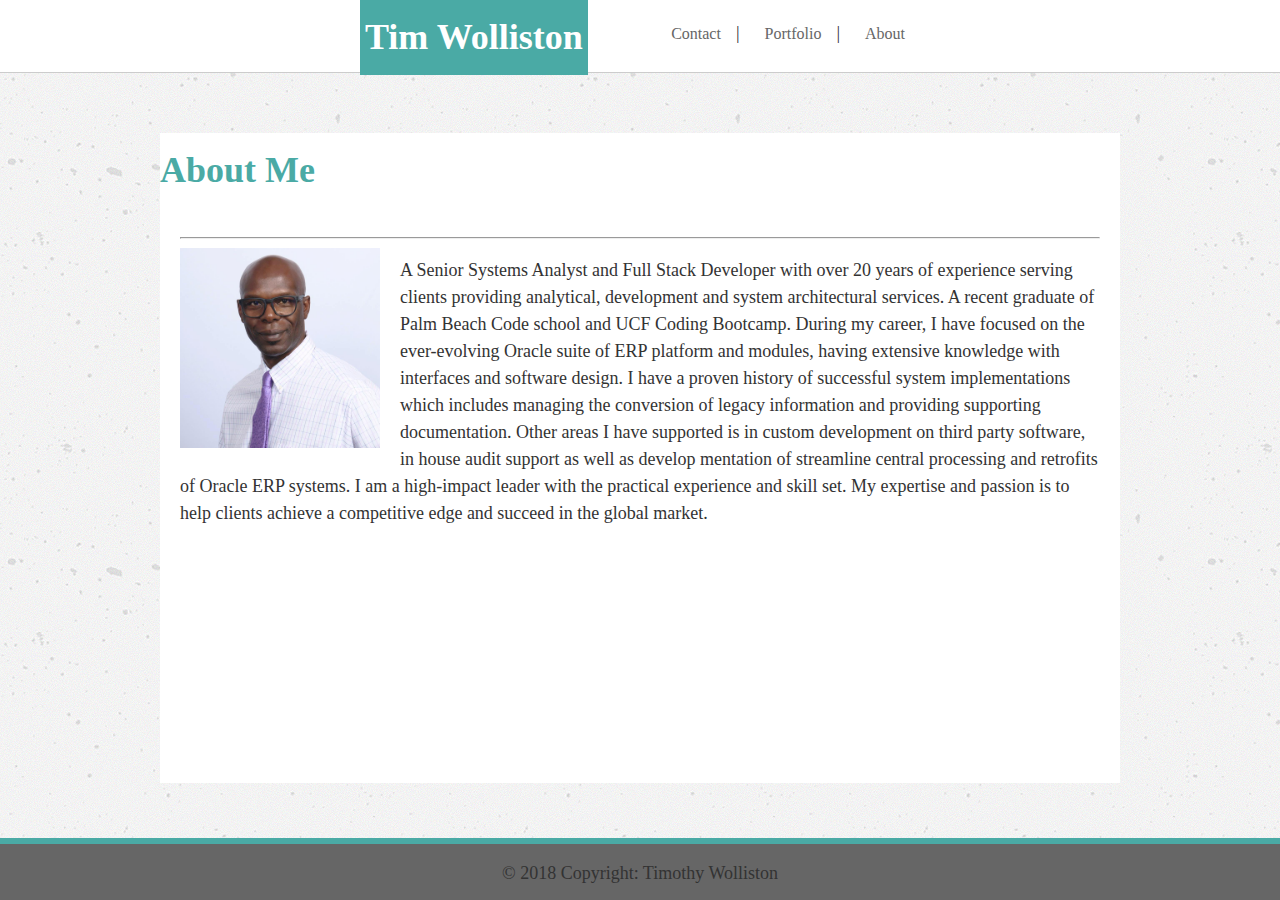
<file: index.html>
<!DOCTYPE html>
<html lang="en-us">

<head>
  <meta charset="UTF-8">
  <meta name="viewport" content="width=device-width, initial-scale=1.0">
  <title>Portfolio</title>
  <link rel="stylesheet" type="text/css" href="assets/css/style.css">
</head>

<body>

  <!-- Site Header -->
  <header>
    <!-- Section 2: Contact Info -->
    <section class="header-left">
      <!-- h2: Tier-2 Headline -->
      <h1>Tim Wolliston</h1>
    </section>

    <section class="header-right">
      <!-- Unordered list -->
      <ul>
        <li>
          <a href="index.html">About</a>
        </li>
        <span>|</span>
        <li>
          <a href="portfolio.html">Portfolio</a>
        </li>
        <span>|</span>
        <li>
          <a href="contact.html">Contact</a>
        </li>
      </ul>
    </section>
  </header>



  <div class="container">

    <!-- <section id="bio-heading">  -->
    <h1 class="bio-title">About Me</h1>

    <!-- </section> -->

    <section id="left-column">
      <hr>
      <!-- Image with link -->
      <img id="bio-image" src="assets/image/TW.jpg" alt="Profile picture">

      <p> A Senior Systems Analyst and Full Stack Developer with over 20 years of experience serving clients providing analytical,
        development and system architectural services. A recent graduate of Palm Beach Code school and UCF Coding Bootcamp.
        During my career, I have focused on the ever-evolving Oracle suite of ERP platform and modules, having extensive
        knowledge with interfaces and software design. I have a proven history of successful system implementations which
        includes managing the conversion of legacy information and providing supporting documentation. Other areas I have
        supported is in custom development on third party software, in house audit support as well as develop mentation of
        streamline central processing and retrofits of Oracle ERP systems. I am a high-impact leader with the practical experience
        and skill set. My expertise and passion is to help clients achieve a competitive edge and succeed in the global market.
        </p>
    </section>

    <aside id="right-column">
      <p></p>
    </aside>


  </div>




  <footer class="footer">
    © 2018 Copyright: Timothy Wolliston
  </footer>

</body>

</html>
</file>
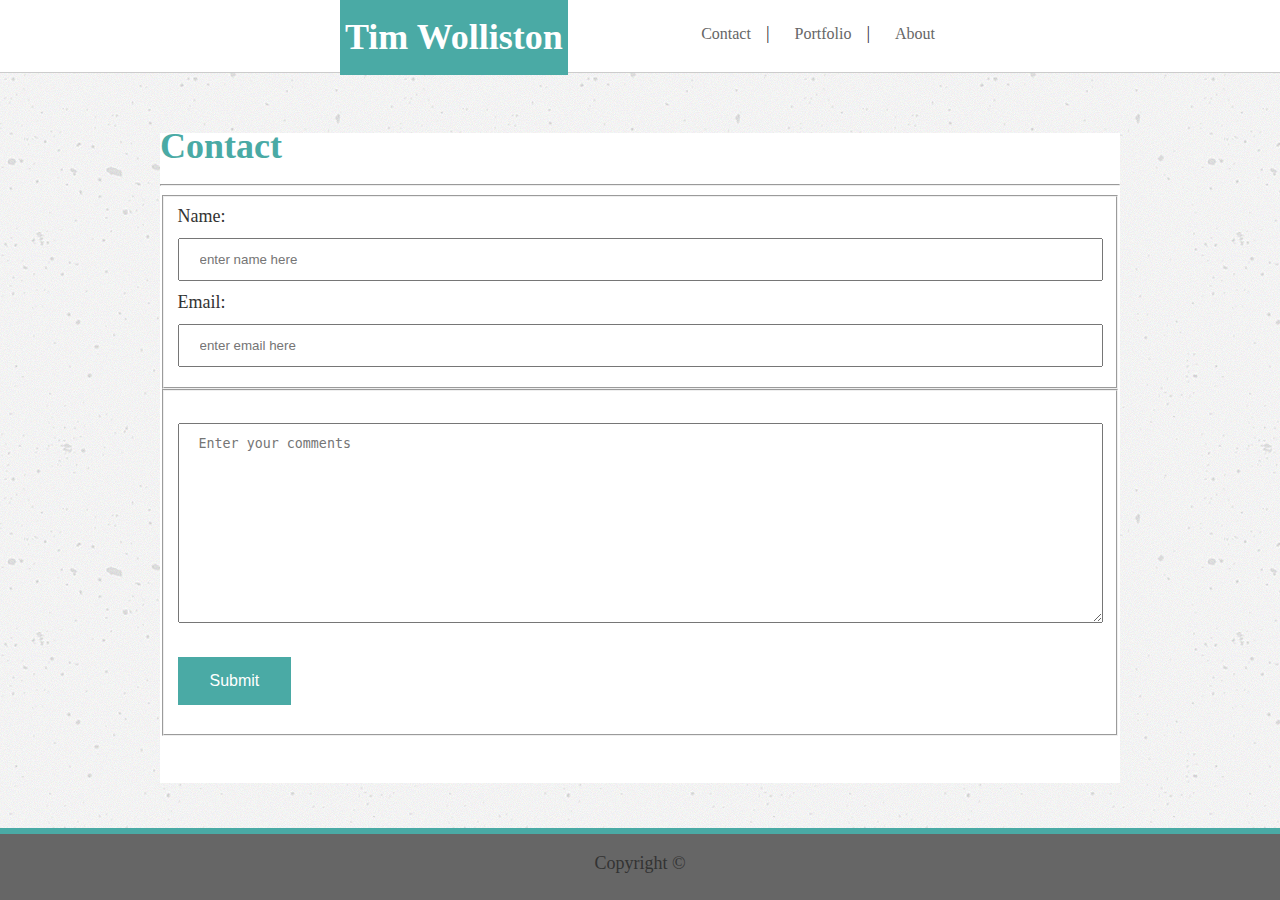
<file: contact.html>
<!DOCTYPE html>
<html lang="en-us">

<head>
  <meta charset="UTF-8">
  <title>Contact</title>
  <link rel="stylesheet" type="text/css" href="assets/css/style2.css">
</head>

<body>



      <!-- Site Header -->
      <header> 
          <!-- Section 2: Contact Info -->
          <section class="header-left">
            <!-- h2: Tier-2 Headline -->
            <h1>Tim Wolliston</h1>
          </section>

          <section class="header-right">
            <!-- Unordered list -->
            <ul>
            <li><a href="index.html">About</a></li>
            <span>|</span>
            <li><a href="portfolio.html">Portfolio</a></li>
            <span>|</span>
            <li><a href="contact.html">Contact</a></li>
            </ul>
          </section>
      </header>


      <div class="container">
        <form> 
          <!-- Section 1: Bio -->
            <section id="bio">
                <!-- h2: Tier-2 Headline (Not as important as the h1 header, but more than one allowed). -->
                <h1 class="bio-heading">Contact</h1>

                <hr>

                <fieldset>
                    <label for="name">Name:</label><br>
                    <input name="name" id="name" type="text" placeholder="enter name here" required><br>

                    <label for="name">Email:</label><br>
                    <input name="email" id="email" type="email" placeholder="enter email here" required>
                </fieldset>

                <fieldset>
                    <p>
                        <textarea class="comments" name="comments" placeholder="Enter your comments";></textarea>
                    </p>
                    <p > <button class="button" type="button">Submit</button> </p>
                                      
                </fieldset>

            </section>
        </form>
      </div>





      <footer class="footer">
            Copyright © 
      </footer>
      
      </body>
      
      </html>
</file>
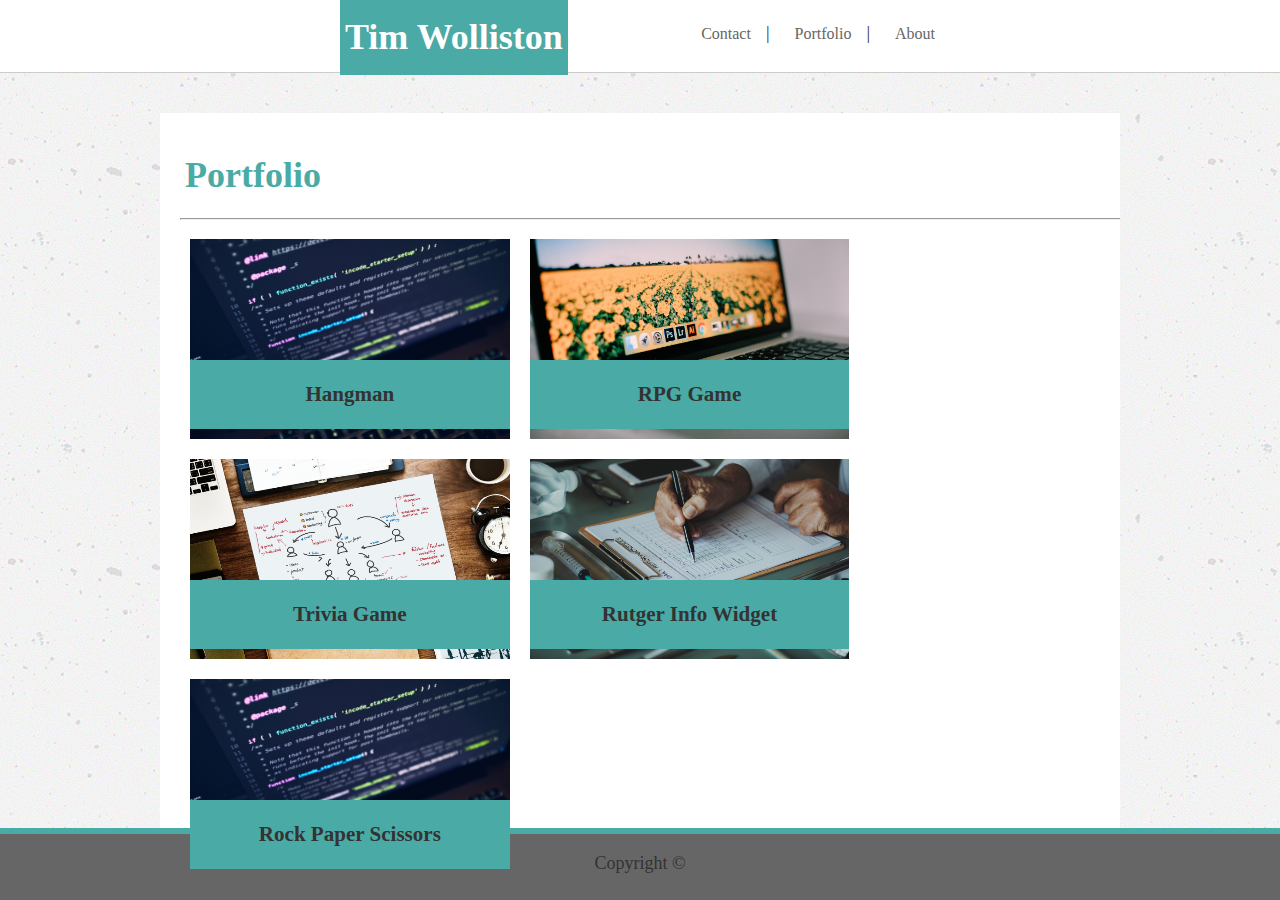
<file: portfolio.html>
<!DOCTYPE html>
<html lang="en-us">

<head>
  <meta charset="UTF-8">
  <title>Portfolio</title>
  <link rel="stylesheet" type="text/css" href="assets/css/style3.css">
</head>

<body>



  <!-- Site Header -->
  <header>
    <!-- Section 2: Contact Info -->
    <section class="header-left">
      <!-- h2: Tier-2 Headline -->
      <h1>Tim Wolliston</h1>
    </section>

    <section class="header-right">
      <!-- Unordered list -->
      <ul>
        <li>
          <a href="index.html">About</a>
        </li>
        <span>|</span>
        <li>
          <a href="portfolio.html">Portfolio</a>
        </li>
        <span>|</span>
        <li>
          <a href="contact.html">Contact</a>
        </li>
      </ul>
    </section>
  </header>


  <div class="container">
    
      <!-- Section 1: Galery -->
      <section id="portfolio">

          <!-- h2: Tier-2 Headline (Not as important as the h1 header, but more than one allowed). -->
          <h1 class="portfolio-heading">Portfolio</h1>

          <hr>

          <div class="box">
            <div class="banner">
              <h3>Hangman</h3>
            </div>
            <img class="image-1" src="assets/image/luca-bravo-217276-unsplash.jpg">
          </div>

          <div class="box">
            <div class="banner">
              <h3>RPG Game</h3>
            </div>
            <img class="image-1" src="assets/image/mikaela-shannon-205959-unsplash.jpg">
          </div>

          <div class="box">
            <div class="banner">
                <h3>Trivia Game</h3>
            </div>
            <img class="image-1" src="assets/image/rawpixel-574844-unsplash.jpg">
          </div>

          <div class="box">
            <div class="banner">
              <h3>Rutger Info Widget</h3>
            </div>
            <img class="image-1" src="assets/image/rawpixel-611110-unsplash.jpg">
          </div>

          <div class="box">
            <div class="banner">
              <h3>Rock Paper Scissors</h3>
            </div>
            <img class="image-1" src="assets/image/luca-bravo-217276-unsplash.jpg">
          </div>

        </section>
  </div>





  <footer class="footer">
    Copyright ©
  </footer>

</body>

</html>
</file>
<file: assets/css/style.css>
html body {
    height: 100%;
    padding: 0;
    margin: 0;
    font-family: Georgia, "Times New Roman", Times, serif;
    font-size: 18px;
    line-height: 150%;
    color: #333;
}

body{
    background-image: url("../image/concrete-texture.png");
}

.header-left {
    color: #ffffff;
    margin-left: 360px;
    float: left;
    background: #4aaaa5;
    padding-left: 5px;
    padding-right: 5px;
}

 .header-right {
     float: right;
     margin-right: 365px;
}
span{
    margin-top: 10px;
    float: right;
    padding: 10px 0 0 5px;
}
 
ul {margin:0; padding:0; list-style-type: none;}
ul li {float:right; padding:10px; margin-left: 10px; }
ul li a {float:right; font-size:16px; padding: 10px 0 0 5px; text-decoration: none; color: #666666;}


 hr {
     clear: both;
     overflow: auto;
 }
 
header {
    font-family: Georgia, "Times New Roman", Times, serif; 
    background-color: #ffffff;
    /* border: solid 1px red; */
    height: 72px;
    border-bottom: solid 1px #cccccc;    
}

.container {
    width: 960px;
    margin: 0px auto;
    background-color: #ffffff;
    margin-top: 60px;
    height: 650px;
}

.bio-title {
    color: #4aaaa5;
    float: left;
}

#bio-image {
    width: 200px;
    padding-right: 20px; 
    /* height: 200px; */
    /* margin-right: 21px; */
    float: left; 
} 

#left-column {
    width: 920px;
    padding: 20px; 
    float: left; 
}

#right-column {
    width: 920px;
    padding: 20px;
    float: left;
}

.footer {
    width: 100%;
    position: fixed;
    bottom: 0px;
    text-align: center;
    clear: both;
    height: 40px;
    background-color: #666666;
    border-top: solid 6px #4aaaa5;
    padding-top: 16px;
}
  
li :hover {
    color: #4aaaa5;
}


/* Extra large devices (large laptops and desktops, 1200px and up) */
@media(max-width: 1220px) {
    .header-left {
        margin-left: 130px;
        /* padding-left: 5px;
        padding-right: 5px; */
    }
    
    .header-right {
        margin-right: 125px;
    }  
}

 /* Large devices (laptops/desktops, 992px and up) */ 
@media(max-width: 959px) {
    
    .container {
        width: 90%;   
    }
    #left-column {
        width: 80%;  
    }
    #right-column {
        width: 80%;  
    }
    img {
        width: 100%;
    }

    .header-left {
        margin-left: 20px;
        padding-left: 5px;
        padding-right: 5px;
    }

    .header-right {
        float: right;
        margin-right: 180px;
    }
}

/* Extra small devices (phones, 600px and down) */
@media(max-width: 690px) { 
    .header-right {
        margin-right: 50px; 
    }  
    span{
      display: none;
      padding: 0px;
    }

    .container {
       height: 700px;
    }
}

@media(max-width: 640px) {  
    #left-column {
        width: 100%;
        padding: 10px;   
    }
    #right-column {
        width: 100%; 
        padding: 10px;   
    }
.container {
    height: 1000px;
}
    p {
        padding: 20px;
    }
    h1{
        margin-left: 20px;
    }
}
   
/* Set min point to disable responsive */
@media(max-width: 490px) {
    .container {
        width: 90%;   
    }
    header {
        width: 90%;  
    }
    .header-right {
        float: left;
    }  
    p {
        padding: 20px;
    }
}
</file>
<file: assets/css/style2.css>
html body {
    height: 100%;
    padding: 0;
    margin: 0;
    font-family: Georgia, "Times New Roman", Times, serif;
    font-size: 18px;
    line-height: 150%;
    color: #333;
}

body{
    background-image: url("../image/concrete-texture.png");
}

.header-left {
    color: #ffffff;
    margin-left: 340px;
    float: left;
    background: #4aaaa5;
    padding-left: 5px;
    padding-right: 5px;
}

 .header-right {
     float: right;
     margin-right: 335px;
}
span{
    margin-top: 10px;
    float: right;
    padding: 10px 0 0 5px;
}
 
ul {margin:0; padding:0; list-style-type: none;}
ul li {float:right; padding:10px; margin-left: 10px; }
ul li a {float:right; font-size:16px; padding: 10px 0 0 5px; text-decoration: none; color: #666666;}


 hr {
     clear: both;
     overflow: auto;
 }
 
header {
    font-family: Georgia, "Times New Roman", Times, serif; 
    background-color: #ffffff;
    /* border: solid 1px red; */
    height: 72px;
    border-bottom: solid 1px #cccccc;    
}

.container {
   clear: both;
   margin-top: 40px;
   width: 960px;
   margin: 0px auto;
   background-color: #ffffff;
   margin-top: 60px;
   height: 650px;

}

.bio-heading {
    color: #4aaaa5;
}

#bio {
  /* padding: 20px;  
  margin:auto;
  width: 960px;
  background-color: #ffffff; */
}

  
li :hover {
    color: #4aaaa5;
}


input:focus { 
    outline: none !important;
    border-color: #4aaaa5;
    box-shadow: 0 0 10px #719ECE;
}

textarea:focus { 
    outline: none !important;
    border-color: #4aaaa5;
    box-shadow: 0 0 10px #719ECE;
}

input[type=text],
input[type=email] {
    width: 100%;
    padding: 12px 20px;
    margin: 8px 0;
    box-sizing: border-box;
}

.comments {
    width: 100%;
    height: 200px;
    padding: 12px 20px;
    margin: 8px 0;
    box-sizing: border-box;
}

button {
    background-color: #4aaaa5;
    border: none;
    color: white;
    padding: 15px 32px;
    text-align: center;
    text-decoration: none;
    display: inline-block;
    font-size: 16px;
}
.footer {
    width: 100%;
    position: fixed;
    bottom: 0px;
    text-align: center;
    clear: both;
    height: 50px;
    background-color: #666666;
    border-top: solid 6px #4aaaa5; 
    padding-top: 16px;
}

/* Large devices (laptops/desktops, 992px and up) */ 
@media(max-width: 959px) {
    
    .container {
        width: 90%;   
    }
    #left-column {
        width: 80%;  
    }
    #right-column {
        width: 80%;  
    }

    /* img {
        width: 100%;
    } */

    .header-left {
        margin-left: 20px;
        padding-left: 5px;
        padding-right: 5px;
    }

    .header-right {
        float: right;
        margin-right: 180px;
    }
}

/* Extra small devices (phones, 600px and down) */
@media(max-width: 690px) { 
    .header-right {
        margin-right: 50px; 
    }  
    span{
      display: none;
      padding: 0px;
    }
}

@media(max-width: 640px) {  
    #left-column {
        width: 100%;
        padding: 10px;   
    }
    #right-column {
        width: 100%; 
        padding: 10px;  
    }
    h1{
        margin-left: 20px;
    }
}
   
/* Set min point to disable responsive */
@media(max-width: 490px) {
    .container {
        width: 90%;   
    }
    header {
        width: 90%;  
    }
    .header-right {
        float: left;
    }  
    p {
        padding: 20px;
    }
}
</file>
<file: assets/css/style3.css>
html body {
    height: 100%;
    padding: 0;
    margin: 0;
    font-family: Georgia, "Times New Roman", Times, serif;
    font-size: 18px;
    line-height: 150%;
    color: #333;
}

body{
    background-image: url("../image/concrete-texture.png");
}

.header-left {
    color: #ffffff;
    margin-left: 340px;
    float: left;
    background: #4aaaa5;
    padding-left: 5px;
    padding-right: 5px;
}

 .header-right {
     float: right;
     margin-right: 335px;
}
span{
    margin-top: 10px;
    float: right;
    padding: 10px 0 0 5px;
}
 
ul {margin:0; padding:0; list-style-type: none;}
ul li {float:right; padding:10px; margin-left: 10px; }
ul li a {float:right; font-size:16px; padding: 10px 0 0 5px; text-decoration: none; color: #666666;}


 hr {
     clear: both;
     overflow: auto;
 }
 
header {
    font-family: Georgia, "Times New Roman", Times, serif; 
    background-color: #ffffff;
    height: 72px;
    border-bottom: solid 1px #cccccc;    
}

.container {
   overflow: auto;
   margin: 0 auto;
   min-width: 960px;
   height: 60%;
   width: 60%;
   margin-top: 40px;
   background-color: #ffffff;
}
#portfolio {
    padding: 20px;  
    margin:auto;
    width: 960px;
  }

.portfolio-heading {
    color: #4aaaa5;
    padding: 5px;
}

.box {
    position: relative;
    float: left;
    margin: 10px;
    height: 200px;
    width: 33.3%;
}

.banner {
    position: absolute;
    bottom: 10px;
    width: 100%;
    background-color: #4aaaa5;
    z-index: 1000;
    text-align: center;
}


.image-1 {
    position: relative;
    width: 100%;
    height: 200px;
    margin-right: 21px;
    float: left;
}

.footer {
    width: 100%;
    position: fixed;
    bottom: 0px;
    text-align: center;
    clear: both;
    height: 50px;
    background-color: #666666;
    border-top: solid 6px #4aaaa5;
    padding-top: 16px;
}
  
li :hover {
    color: #4aaaa5;
}
/* Extra large devices (large laptops and desktops, 1200px and up) */
@media(max-width: 1220px) {
    .header-left {
        margin-left: 130px;
        /* padding-left: 5px;
        padding-right: 5px; */
    }
    
    .header-right {
        margin-right: 125px;
    }  
}

 /* Large devices (laptops/desktops, 992px and up) */ 
@media(max-width: 959px) {
    
    .container {
        width: 90%;   
    }
    #left-column {
        width: 80%;  
    }
    #right-column {
        width: 80%;  
    }
    img {
        width: 100%;
    }

    .header-left {
        margin-left: 20px;
        padding-left: 5px;
        padding-right: 5px;
    }

    .header-right {
        float: right;
        margin-right: 180px;
    }
}

/* Extra small devices (phones, 600px and down) */
@media(max-width: 690px) { 
    .header-right {
        margin-right: 50px; 
    }  
    span{
      display: none;
      padding: 0px;
    }
    .box {
        position: relative;
        float: left;
        margin: 10px;
        height: 200px;
        width: 66.33%;
    }
}

@media(max-width: 640px) {  
    #left-column {
        width: 100%;
        padding: 10px;   
    }
    #right-column {
        width: 100%; 
        padding: 10px;  
    }

    p {
        padding: 20px;
    }
    h1{
        margin-left: 20px;
    }
}
   
/* Set min point to disable responsive */
@media(max-width: 490px) {
    .container {
        width: 90%;   
    }
    header {
        width: 90%;  
    }
    .header-right {
        float: left;
    }  
    p {
        padding: 20px;
    }
}
</file>
